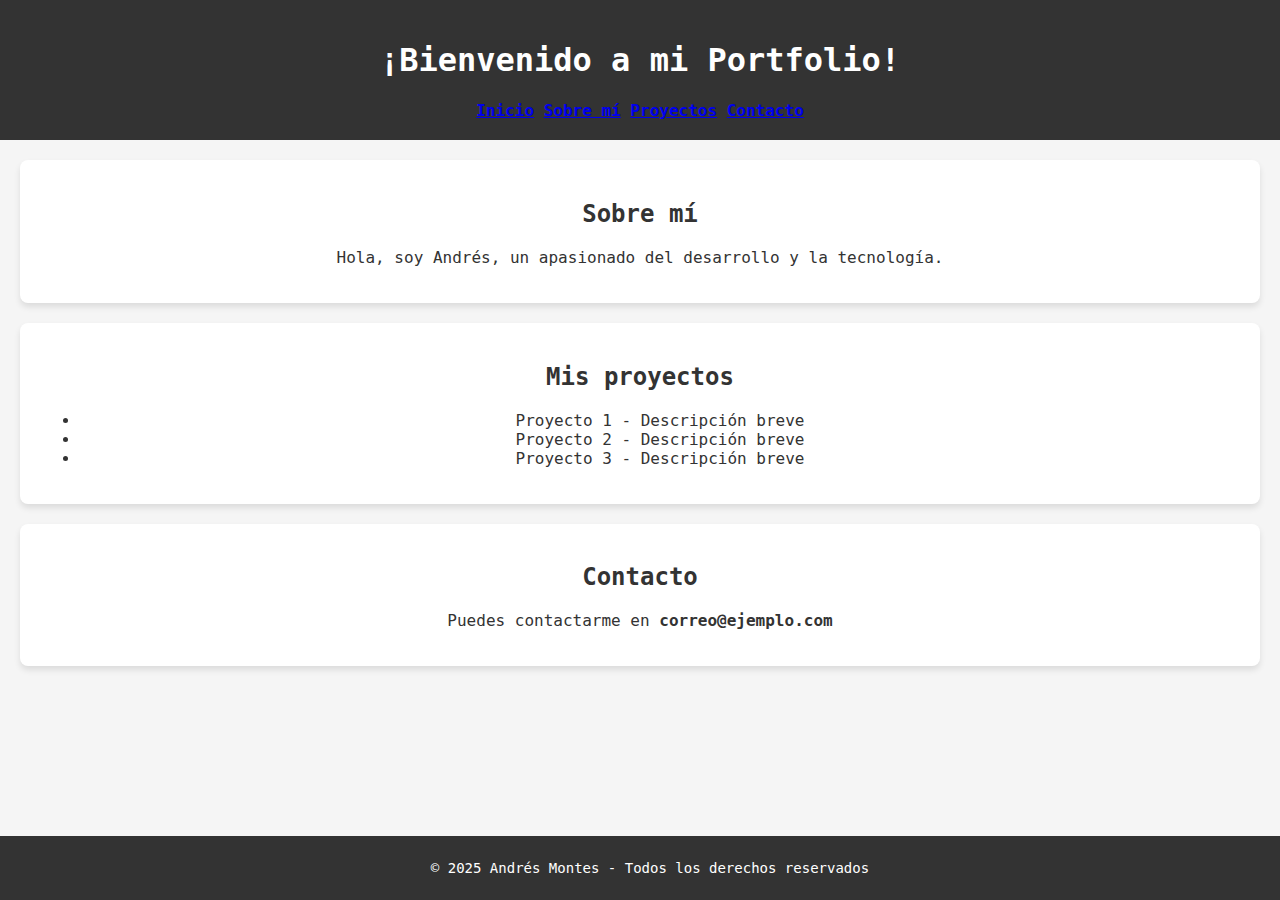
<file: plantilla-portfolio/plantilla-portfolio/index.html>
<!DOCTYPE html>
<html lang="es">
<head>
    <meta charset="UTF-8">
    <meta name="viewport" content="width=device-width, initial-scale=1.0">
    <title>Portfolio de Andrés</title>
    <link href="https://fonts.googleapis.com/css2?family=Inter:wght@300;400;600&display=swap" rel="stylesheet">
    <style>
        body {
            /*font-family: 'Inter', sans-serif;*/    
            font-family: IBM Plex Mono, monospace;
            margin: 0;
            padding: 0;
            text-align: center;
            background-color: #f5f5f5;
            color: #333;
        }
        header {
            background-color: #333;
            color: white;
            padding: 20px;
            font-weight: 600;
        }
        section {
            margin: 20px;
            padding: 20px;
            background: white;
            border-radius: 8px;
            box-shadow: 0px 4px 6px rgba(0, 0, 0, 0.1);
        }
        footer {
            background-color: #333;
            color: white;
            padding: 10px;
            position: fixed;
            width: 100%;
            bottom: 0;
            font-size: 14px;
        }
    </style>
</head>
<body>

<header>
    <h1>¡Bienvenido a mi Portfolio!</h1>
        <nav class="navbar">
        <a href="#inicio">Inicio</a>
        <a href="#sobre-mi">Sobre mí</a>
        <a href="#proyectos">Proyectos</a>
        <a href="#contacto">Contacto</a>
    </nav>

</header>

<section id="sobre-mi">
    <h2>Sobre mí</h2>
    <p>Hola, soy Andrés, un apasionado del desarrollo y la tecnología.</p>
</section>

<section id="proyectos">
    <h2>Mis proyectos</h2>
    <ul>
        <li>Proyecto 1 - Descripción breve</li>
        <li>Proyecto 2 - Descripción breve</li>
        <li>Proyecto 3 - Descripción breve</li>
    </ul>
</section>

<section id="contacto">
    <h2>Contacto</h2>
    <p>Puedes contactarme en <strong>correo@ejemplo.com</strong></p>
</section>

<footer>
    <p>© 2025 Andrés Montes - Todos los derechos reservados</p>
</footer>

</body>
</html>
</file>
